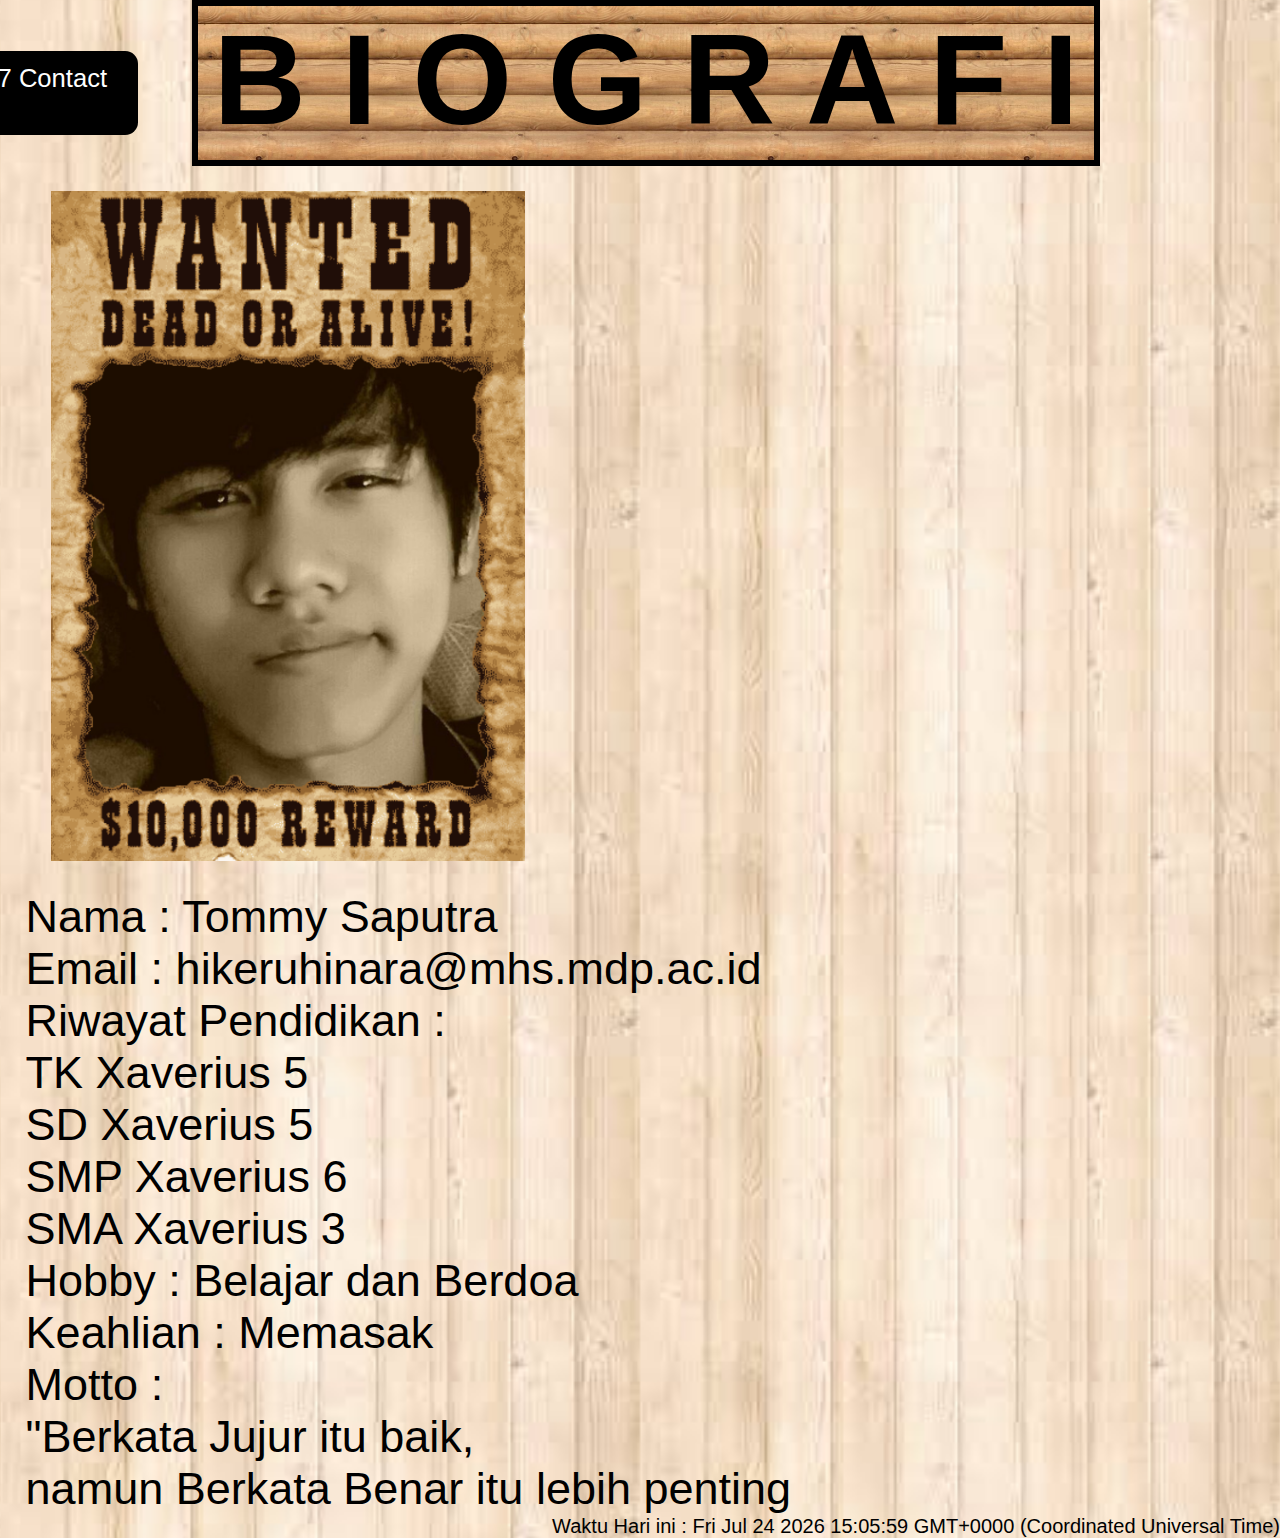
<file: index.html>
<!DOCTYPE html>
<html lang="en">
<head>
    <meta charset="UTF-8">
    <meta name="viewport" content="width=device-width, initial-scale=1.0">
    <title>Website Portofolio</title>
    <link rel="stylesheet" href="stylesheet.css">
</head>
<body>
    <header>
        <div>
            <center><h1 class="h1" style="font-size: 10vw;">
                <span class="bawahatas">B</span>
                <span class="bawahatas1">I</span>
                <span class="bawahatas2">O</span>
                <span class="bawahatas3">G</span>
                <span class="bawahatas4">R</span>
                <span class="bawahatas5">A</span>
                <span class="bawahatas6">F</span>
                <span class="bawahatas7">I</span>
            </h1></center>
        </div>
    </header>
    <main>
        <div class ="gambar">
            <div class="leftright">
                <img class="geter" src="gambar/dicariTommy.png" alt="Tom">
            </div>
        </div>
        <div class="kananGambar">
            <div>
            <p>
                <span class="rightleft">
            Nama    : Tommy Saputra
            </span>
            <br><span class="rightleft1">
            Email   : hikeruhinara@mhs.mdp.ac.id
            </span>
            <br><span class="rightleft2">
                Riwayat Pendidikan :
            <br>    TK Xaverius 5
            <br>    SD Xaverius 5
            <br>    SMP Xaverius 6
            <br>    SMA Xaverius 3
            </span>
            <br><span class="rightleft3">
                Hobby : Belajar dan Berdoa
            </span>
            <br><span class="rightleft4">
                Keahlian : Memasak
            </span>
            <br><span class="rightleft5">
                Motto :
            </span>
            <br><span class="rightleft6">
                "Berkata Jujur itu baik, 
            </span>
            <br><span id="p1" class="rightleft7">
                namun Berkata Salah itu lebih penting"
            </span>
            </p>
            <script>
                var id = document.getElementById("p1");
                id.innerHTML = "namun Berkata Benar itu lebih penting";
            </script>
            </div>
        </div>
        <div class="tanggal">
        <script>
            document.write("Waktu Hari ini : " + Date());
        </script>
        </div>
    </main>
    <div id="mySidenav" class="sidenav">
        <navi href="#" id="contact">0896940677 Contact Me</navi>
    </div>
</body>
</html>
</file>
<file: stylesheet.css>
*{
    margin: 0;
    padding: 0;
}

header{
    font-family: Impact, Haettenschweiler, 'Arial Narrow Bold', sans-serif;
    background-image: url('gambar/kayu.png');
    border: solid 0.5vw black;
    height: 12vw;
    width: 70vw;
    margin-left: 15vw;
    background-size: 20vw;
}

body {
    background-image: url('gambar/tileablewood.jpg');
    background-size: 50vw;
    font-family: Impact, Haettenschweiler, 'Arial Narrow Bold', sans-serif;
    font-size: 100%;
}

.h1 {
    width: auto;
    height: auto;
}

.gambar {
    padding : 2vw;
    margin-left: 2vw;
    text-align: left;
    display: inline-block;
}

.kananGambar {
    margin-left: 2vw;
    display: inline-block;
    font-size: 45px;

}

.rightleft {
    position: relative;
    animation-name: kanankekiri;
    animation-duration: 7s;
}

@keyframes kanankekiri { 
    0% { left:50vw; opacity:0 } 
    100% { left:0vw; opacity:1 }
}

.rightleft1 {
    position: relative;
    animation-name: kanankekiri;
    animation-duration: 7.5s
}

.rightleft2 {
    position: relative;
    animation-name: kanankekiri;
    animation-duration: 8s
}
.rightleft3 {
    position: relative;
    animation-name: kanankekiri;
    animation-duration: 8.5s
}
.rightleft4 {
    position: relative;
    animation-name: kanankekiri;
    animation-duration: 9s
}
.rightleft5 {
    position: relative;
    animation-name: kanankekiri;
    animation-duration: 9.5s
}
.rightleft6 {
    position: relative;
    animation-name: kanankekiri;
    animation-duration: 10s
}
.rightleft7 {
    position: relative;
    animation-name: kanankekiri;
    animation-duration: 10.5s
}

.bawahatas{
    position: relative;
    animation-name: bawahatas;
    animation-duration: 0.5s
}

@keyframes bawahatas { 
    0% { bottom:-50vw; opacity:0 } 
    100% { bottom:0vw; opacity:1 }
}

.bawahatas1{
    position: relative;
    animation-name: bawahatas;
    animation-duration: 1s
}

.bawahatas2{
    position: relative;
    animation-name: bawahatas;
    animation-duration: 1.5s
}

.bawahatas3{
    position: relative;
    animation-name: bawahatas;
    animation-duration: 2s
}

.bawahatas4{
    position: relative;
    animation-name: bawahatas;
    animation-duration: 2.5s
}

.bawahatas5{
    position: relative;
    animation-name: bawahatas;
    animation-duration: 3s
}

.bawahatas6{
    position: relative;
    animation-name: bawahatas;
    animation-duration: 3.5s
}

.bawahatas7{
    position: relative;
    animation-name: bawahatas;
    animation-duration: 4s
}

.geter {
    height: auto;
    max-width: 95%;
    /* Start the shake animation and make the animation last for 0.5 seconds */
    animation: shake 0.5s;
  
    /* When the animation is finished, start again */
    animation-iteration-count: infinite;
}
  
@keyframes shake {
    0% { transform: translate(1px, 1px) rotate(0deg); }
    10% { transform: translate(-1px, -2px) rotate(-1deg); }
    20% { transform: translate(-3px, 0px) rotate(1deg); }
    30% { transform: translate(3px, 2px) rotate(0deg); }
    40% { transform: translate(1px, -1px) rotate(1deg); }
    50% { transform: translate(-1px, 2px) rotate(-1deg); }
    60% { transform: translate(-3px, 1px) rotate(0deg); }
    70% { transform: translate(3px, 1px) rotate(-1deg); }
    80% { transform: translate(-1px, -1px) rotate(1deg); }
    90% { transform: translate(1px, 2px) rotate(0deg); }
    100% { transform: translate(1px, -2px) rotate(-1deg); }
}

.leftright {
    position: relative;
    animation-name: leftright;
    animation-duration: 2s;
}

@keyframes leftright {
    0% {right: 100px; opacity: 0;}
    100% {right: 0px; opacity: 1;}
}


#mySidenav navi {
    position: absolute; 
    left: -11.2vw; 
    transition: 0.3s; 
    padding: 1vw; 
    width: 20vw; 
    text-decoration: none; 
    font-size: 2vw; 
    color: white; 
    border-radius: 0vw 1vw 1vw 0vw; 
}
  
#mySidenav navi:hover {
    left: 0vw; 
}
  

#contact {
    top: 4vw;
    background-color: black;
}

.tanggal {
    font-size: 20px;
    text-align: right;
}
</file>
